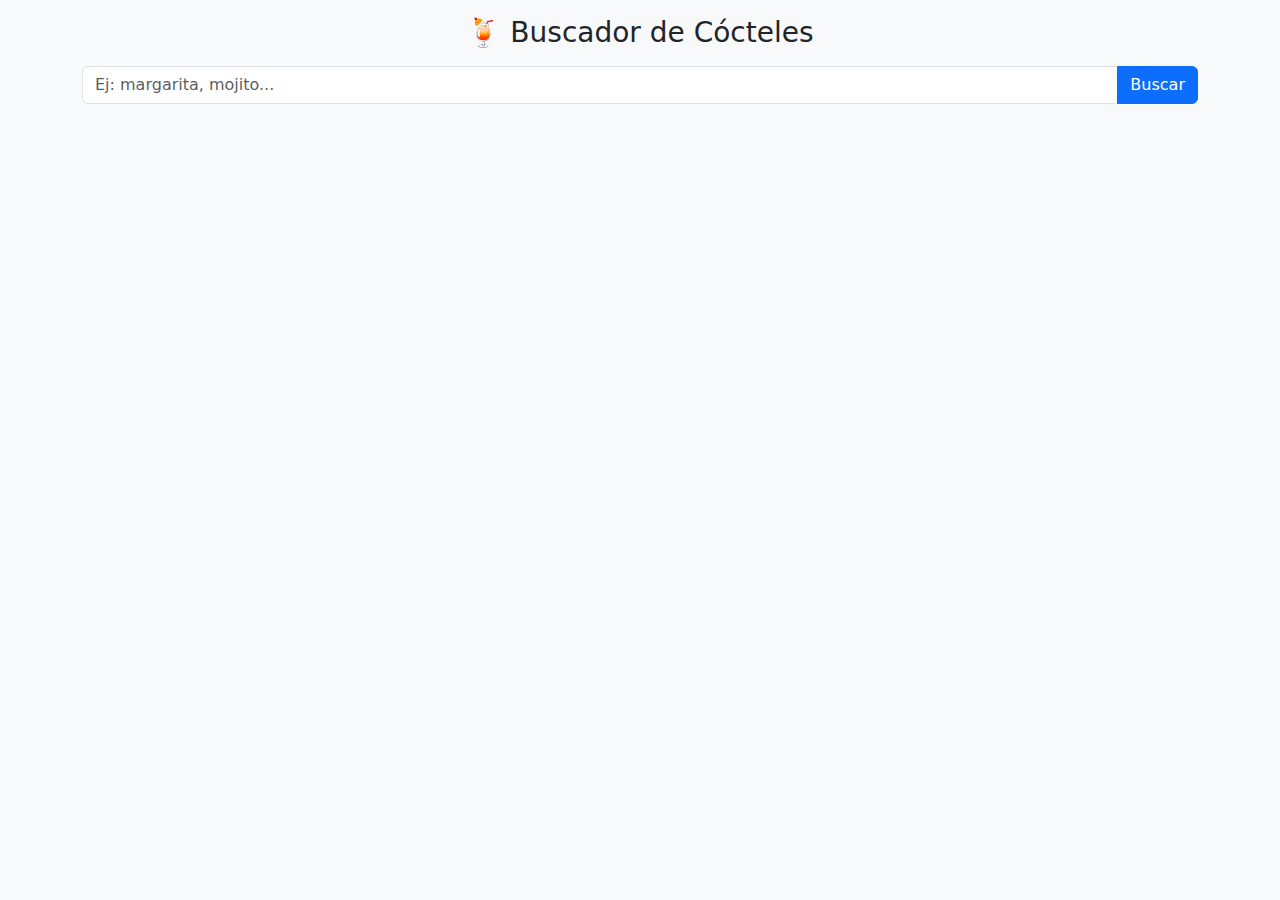
<file: coctel-api-cache/index.html>
<!DOCTYPE html>
<html lang="es">
<head>
  <meta charset="UTF-8">
  <meta name="viewport" content="width=device-width, initial-scale=1.0">
  <title>Cocktail Finder</title>
  <link href="https://cdn.jsdelivr.net/npm/bootstrap@5.3.8/dist/css/bootstrap.min.css" rel="stylesheet">

  <link rel="manifest" href="manifest.json">
</head>
<body class="bg-light">

  <div class="container py-3">
    <h3 class="text-center mb-3">🍹 Buscador de Cócteles</h3>

    <!-- Buscador -->
    <div class="input-group mb-3">
      <input type="text" id="searchInput" class="form-control" placeholder="Ej: margarita, mojito...">
      <button id="searchBtn" class="btn btn-primary">Buscar</button>
    </div>

    <div id="results" class="row row-cols-2 g-3">
    </div>
  </div>

  <script src="main.js"></script>

  <script src="https://cdn.jsdelivr.net/npm/@popperjs/core@2.11.8/dist/umd/popper.min.js" crossorigin="anonymous"></script>
  <script src="https://cdn.jsdelivr.net/npm/bootstrap@5.3.8/dist/js/bootstrap.min.js" crossorigin="anonymous"></script>
</body>
</html>
</file>
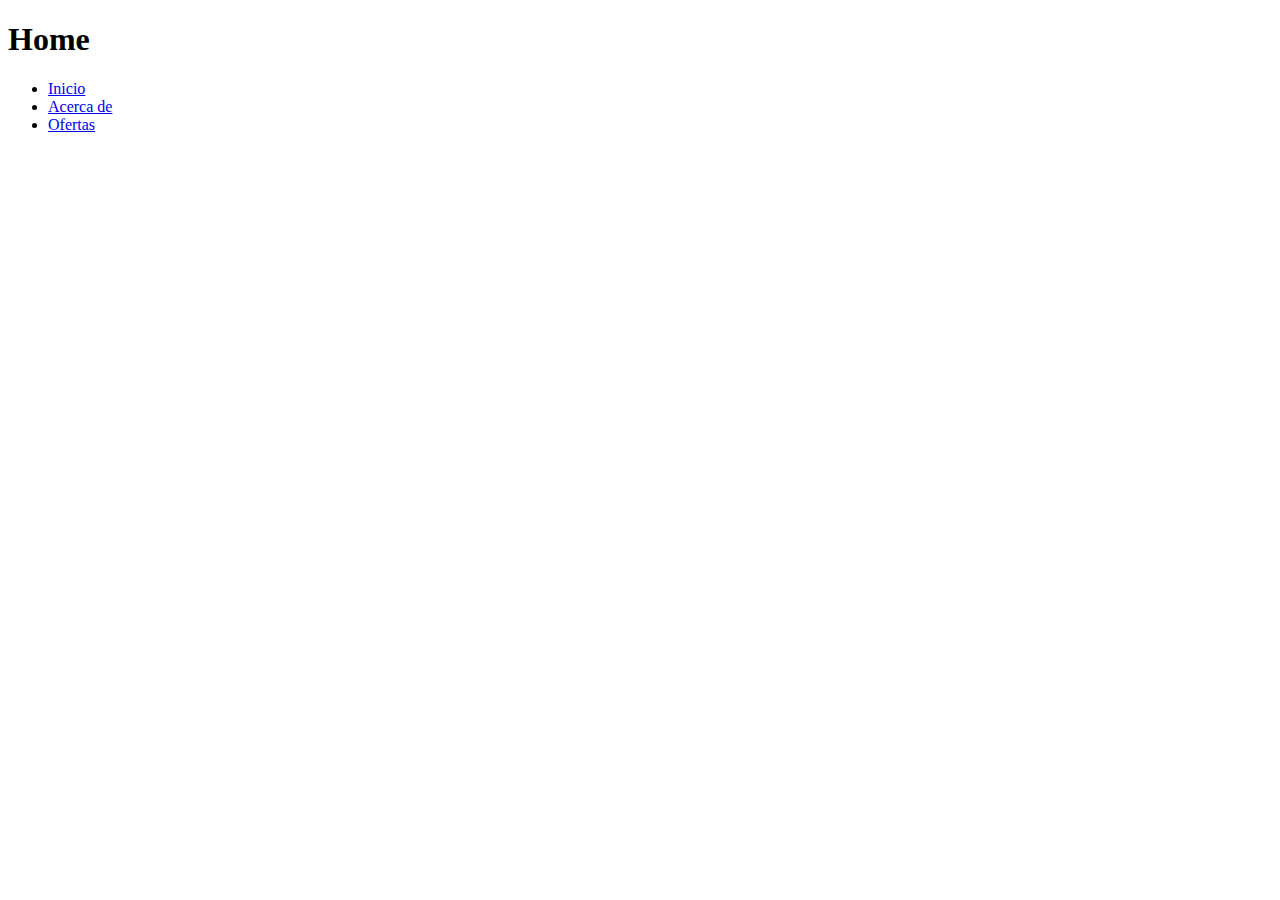
<file: only-cache/index.html>
<!DOCTYPE html>
<html lang="en">
<head>
    <meta charset="UTF-8">
    <meta name="viewport" content="width=device-width, initial-scale=1.0">
    <title>ONLY CACHE</title>
</head>
<body>
    <h1>Home</h1>
    <ul>
        <li><a href="index.html">Inicio</a></li>
        <li><a href="/pages/acercade.html">Acerca de</a></li>
        <li><a href="/pages/ofertas.html">Ofertas</a></li>
    </ul>
    <script src="main.js"></script>
</body>
</html>
</file>
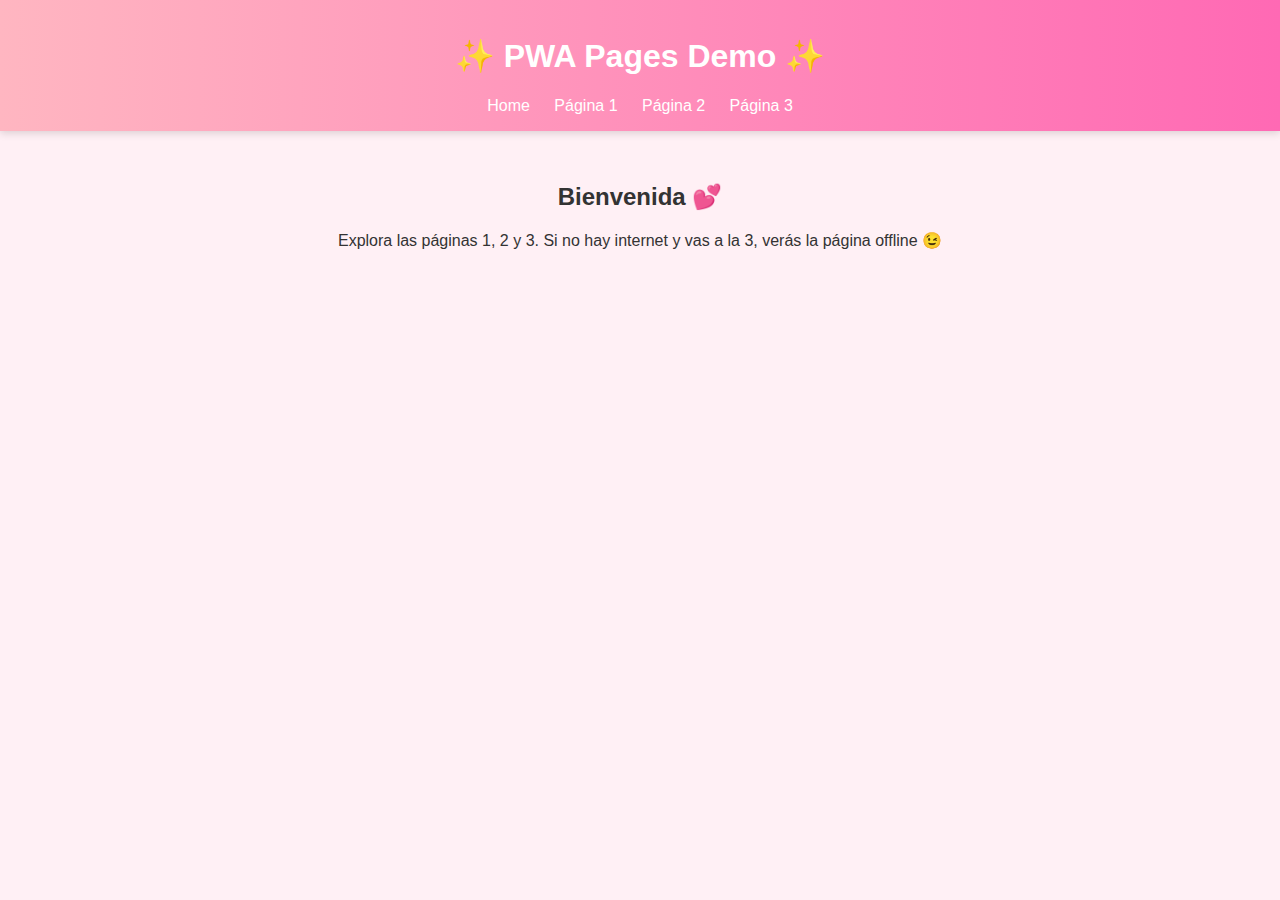
<file: paginas_cache/index.html>
<!DOCTYPE html>
<html lang="es">
  <head>
    <meta charset="UTF-8" />
    <meta name="viewport" content="width=device-width, initial-scale=1.0" />
    <title>PWA Pages Demo</title>
    <link rel="stylesheet" href="style.css" />
    <link rel="manifest" href="manifest.json" />
  </head>
  <body>
    <header>
      <h1>✨ PWA Pages Demo ✨</h1>
      <nav>
        <a href="index.html">Home</a>
        <a href="page1.html">Página 1</a>
        <a href="page2.html">Página 2</a>
        <a href="page3.html">Página 3</a>
      </nav>
    </header>

    <main>
      <h2>Bienvenida 💕</h2>
      <p>
        Explora las páginas 1, 2 y 3. Si no hay internet y vas a la 3, verás la
        página offline 😉
      </p>
    </main>

   <script src="registerSW.js"></script>
  </body>
</html>
</file>
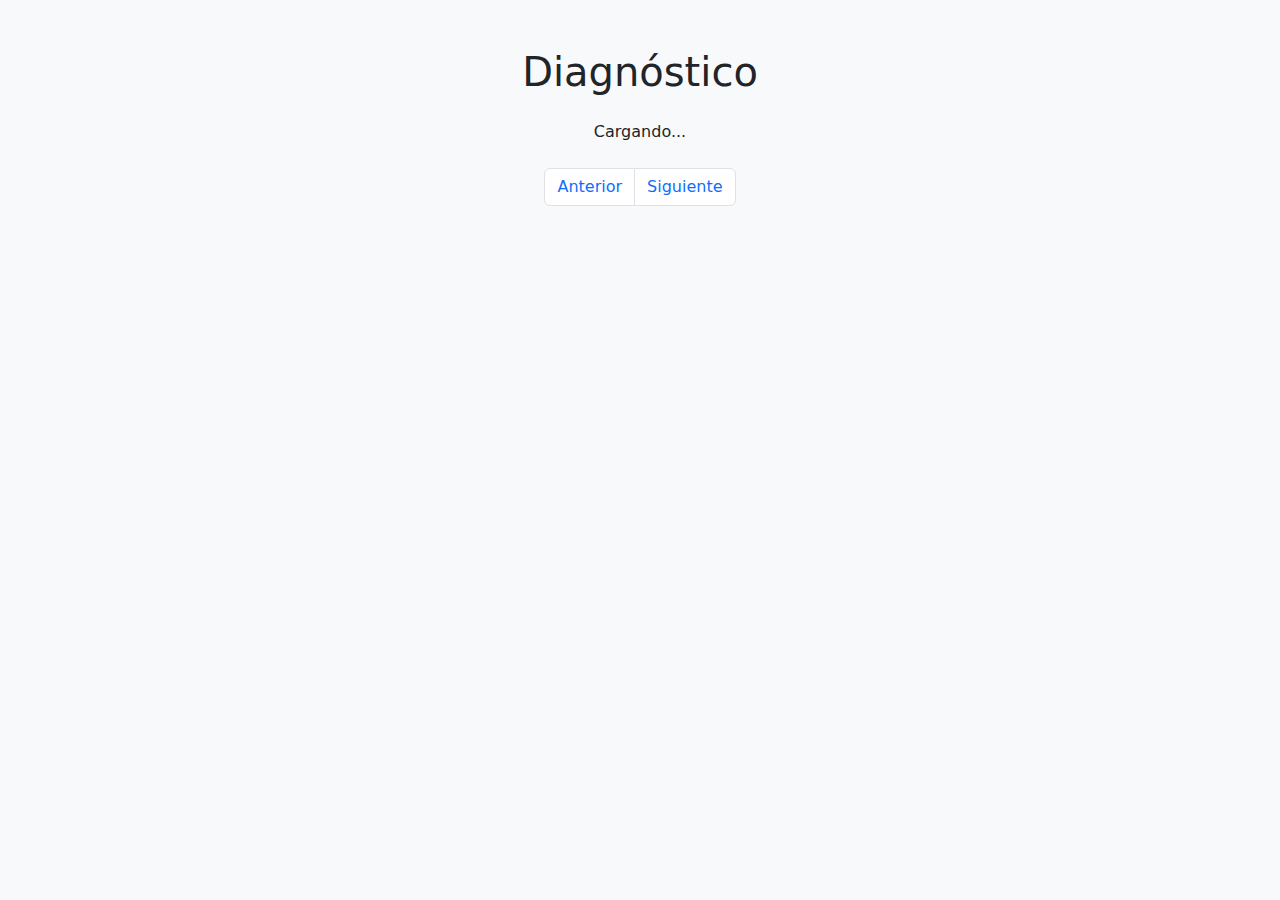
<file: pokemon/index.html>
<!DOCTYPE html>
<html lang="es">

<head>
    <meta charset="UTF-8">
    <meta name="viewport" content="width=device-width, initial-scale=1.0">
    <title>Pokédex Diagnóstico</title>
    <link href="https://cdn.jsdelivr.net/npm/bootstrap@5.3.0/dist/css/bootstrap.min.css" rel="stylesheet">
    <style>
        .card-img-top {
            width: 100px;
            height: 100px;
            object-fit: contain;
            margin: auto;
        }

        .pokemon-card {
            margin-bottom: 20px;
        }
    </style>
</head>

<body class="bg-light">
    <div class="container mt-5">
        <h1 class="text-center mb-4">Diagnóstico</h1>
        <div id="poke-container" class="row justify-content-center"></div>
        <nav aria-label="Navegación de páginas">
            <ul class="pagination justify-content-center mt-4">
                <li class="page-item">
                    <button id="prev-btn" class="page-link" disabled>Anterior</button>
                </li>
                <span id="page-tabs" class="d-flex"></span>
                <li class="page-item">
                    <button id="next-btn" class="page-link">Siguiente</button>
                </li>
            </ul>
        </nav>
    </div>

    <script src="script.js"></script>
</body>

</html>
</file>
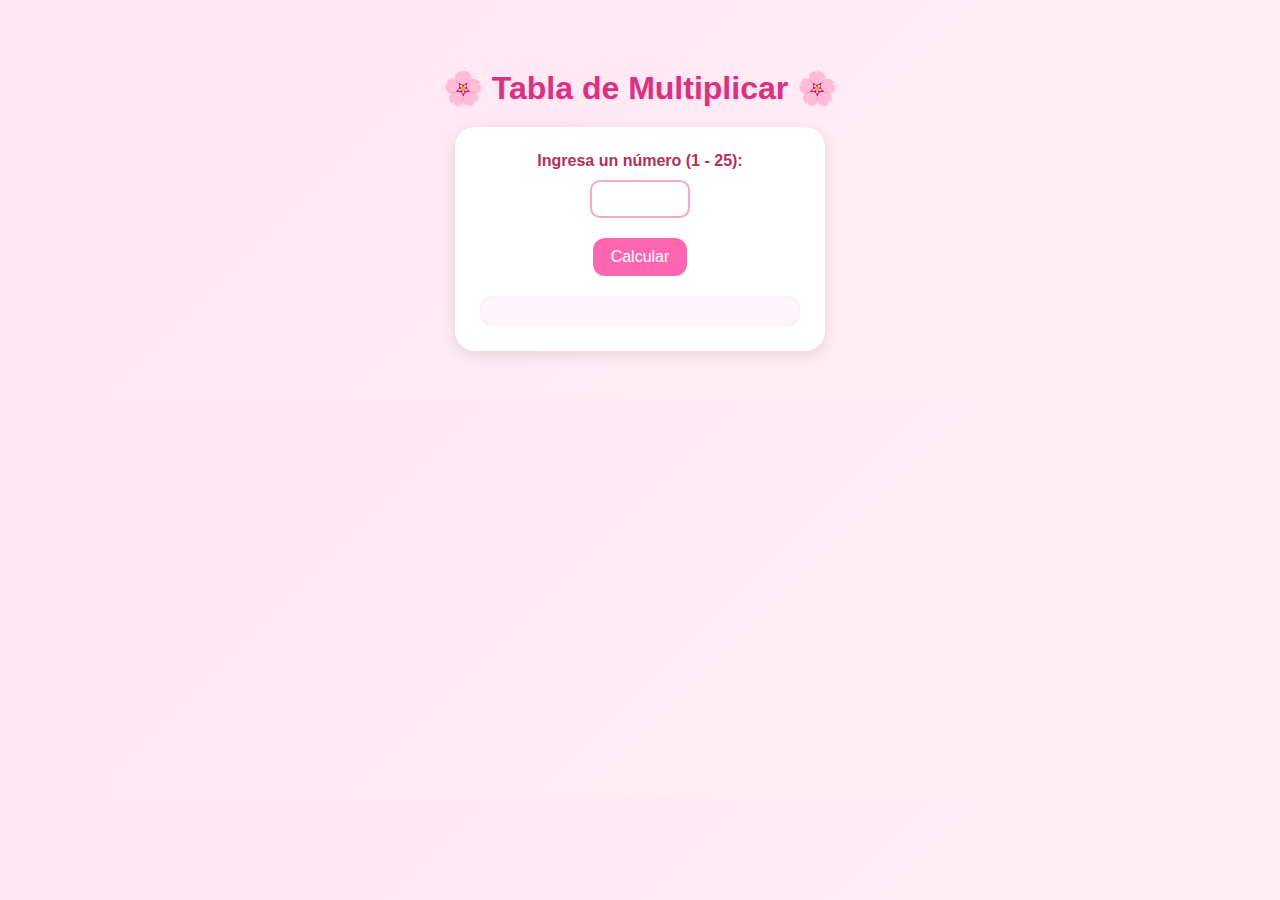
<file: tarea/index.html>
<!DOCTYPE html>
<html lang="es">

<head>
    <meta charset="UTF-8">
    <title>Tabla de Multiplicar 💕</title>
    <style>
        body {
            font-family: "Segoe UI", Tahoma, Geneva, Verdana, sans-serif;
            background: linear-gradient(135deg, #ffe6f2, #fff0f5);
            color: #444;
            text-align: center;
            padding: 40px;
        }

        h1 {
            color: #d63384;
            font-size: 2em;
            margin-bottom: 20px;
            text-shadow: 1px 1px 2px #ffcce0;
        }

        .card {
            background: #fff;
            padding: 25px;
            border-radius: 20px;
            box-shadow: 0px 4px 15px rgba(0, 0, 0, 0.1);
            display: inline-block;
            min-width: 320px;
        }

        label {
            font-weight: bold;
            color: #b03060;
        }

        input {
            margin: 10px 0;
            padding: 8px;
            border: 2px solid #f7a8c2;
            border-radius: 10px;
            width: 80px;
            text-align: center;
            font-size: 1em;
        }

        button {
            background: #ff66b2;
            color: white;
            border: none;
            padding: 10px 18px;
            border-radius: 12px;
            cursor: pointer;
            font-size: 1em;
            transition: 0.3s;
            margin-top: 10px;
        }

        button:hover {
            background: #e05599;
            transform: scale(1.05);
        }

        #resultado {
            margin-top: 20px;
            text-align: left;
            padding: 15px;
            border-radius: 12px;
            background: #fff5fa;
            box-shadow: inset 0 0 5px rgba(0, 0, 0, 0.05);
            font-size: 1.1em;
        }

        #resultado p {
            margin: 5px 0;
            color: #663366;
        }

        #resultado p:first-child {
            margin-top: 0;
        }

        .error {
            color: red;
            font-weight: bold;
        }
    </style>
</head>

<body>
    <h1>🌸 Tabla de Multiplicar 🌸</h1>

    <div class="card">
        <label for="numero">Ingresa un número (1 - 25):</label><br>
        <input type="number" id="numero" min="1" max="25" step="1"><br>
        <button id="btnCalcular">Calcular</button>

        <div id="resultado"></div>
    </div>

    <script src="script.js"></script>
</body>

</html>
</file>
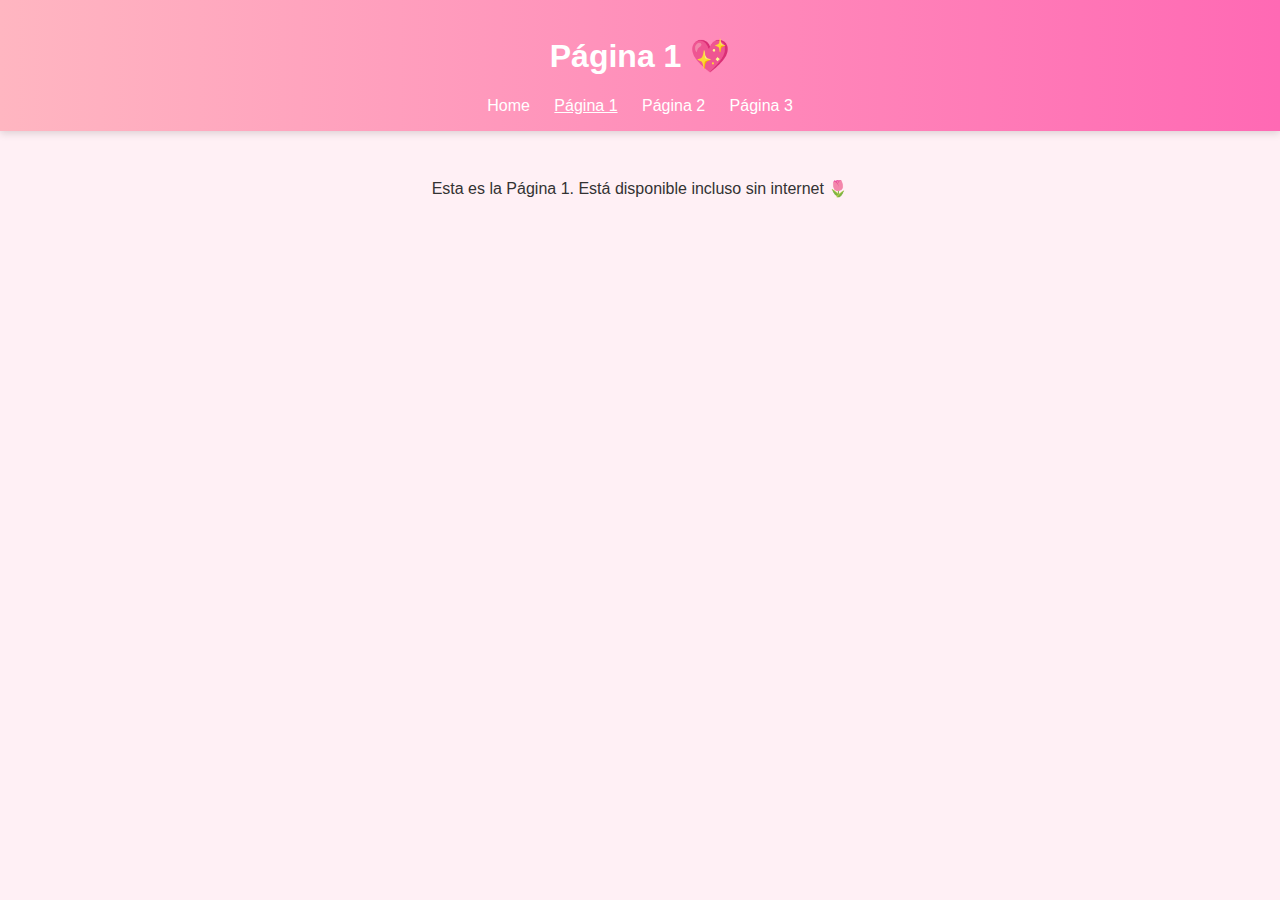
<file: paginas_cache/page1.html>
<!DOCTYPE html>
<html lang="es">
  <head>
    <meta charset="UTF-8" />
    <meta name="viewport" content="width=device-width, initial-scale=1.0" />
    <title>Página 1</title>
    <link rel="stylesheet" href="style.css" />
  </head>
  <body>
    <header>
      <h1>Página 1 💖</h1>
      <nav>
        <a href="index.html">Home</a>
        <a href="page1.html" class="active">Página 1</a>
        <a href="page2.html">Página 2</a>
        <a href="page3.html">Página 3</a>
      </nav>
    </header>

    <main>
      <p>Esta es la Página 1. Está disponible incluso sin internet 🌷</p>
    </main>
    <script src="registerSW.js"></script>
  </body>
</html>
</file>
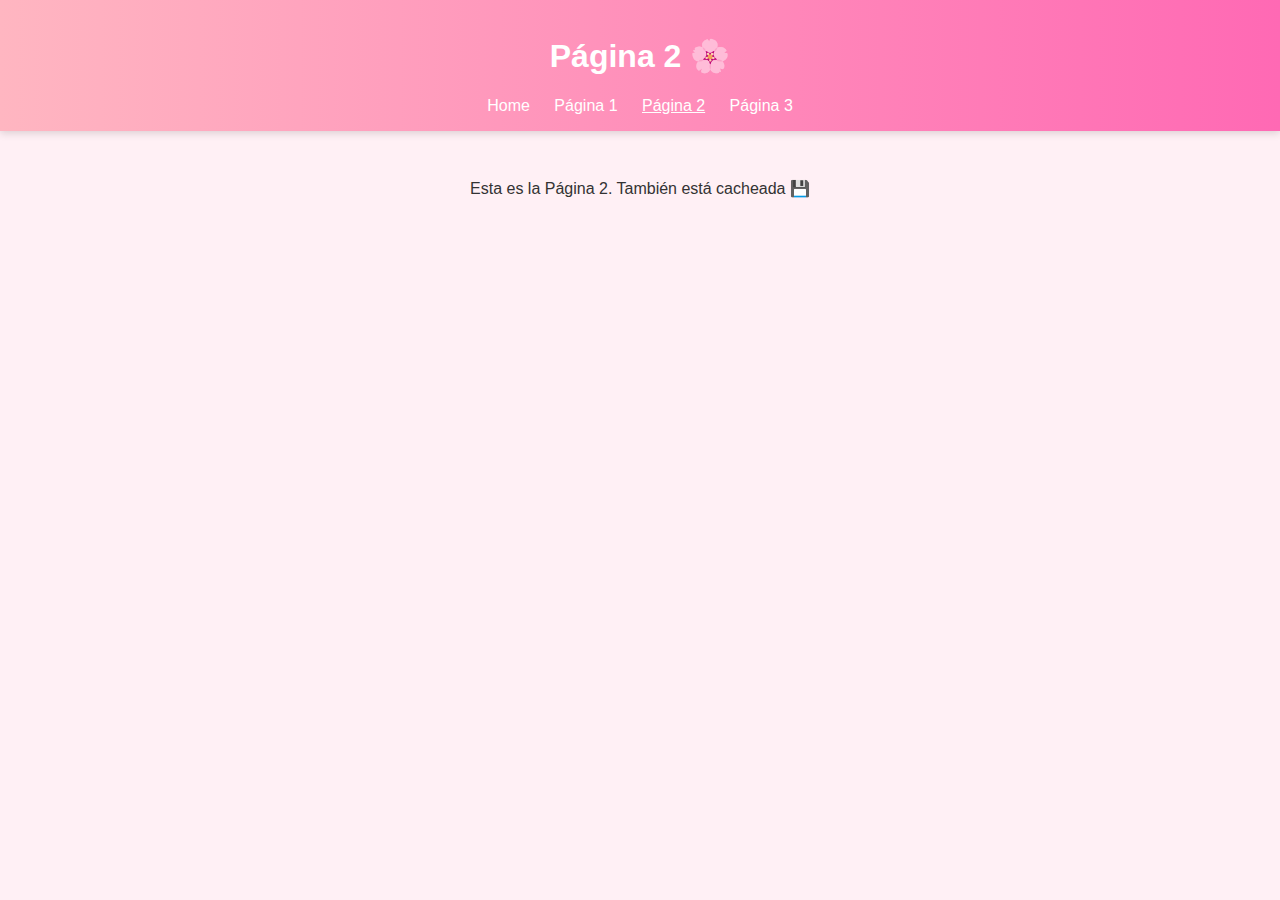
<file: paginas_cache/page2.html>
<!DOCTYPE html>
<html lang="es">
  <head>
    <meta charset="UTF-8" />
    <meta name="viewport" content="width=device-width, initial-scale=1.0" />
    <title>Página 2</title>
    <link rel="stylesheet" href="style.css" />
  </head>
  <body>
    <header>
      <h1>Página 2 🌸</h1>
      <nav>
        <a href="index.html">Home</a>
        <a href="page1.html">Página 1</a>
        <a href="page2.html" class="active">Página 2</a>
        <a href="page3.html">Página 3</a>
      </nav>
    </header>

    <main>
      <p>Esta es la Página 2. También está cacheada 💾</p>
    </main>
    <script src="registerSW.js"></script>
  </body>
</html>
</file>
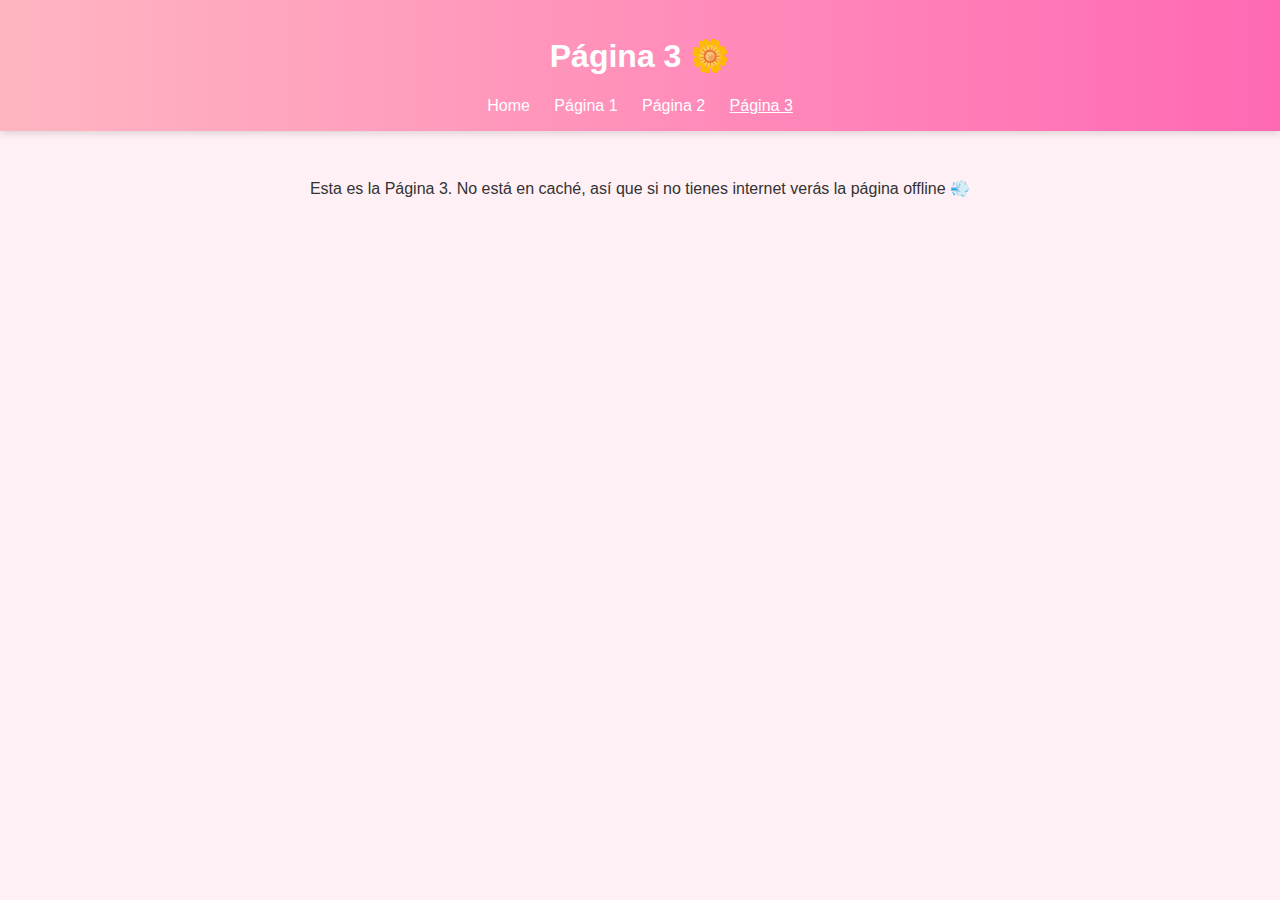
<file: paginas_cache/page3.html>
<!DOCTYPE html>
<html lang="es">
  <head>
    <meta charset="UTF-8" />
    <meta name="viewport" content="width=device-width, initial-scale=1.0" />
    <title>Página 3</title>
    <link rel="stylesheet" href="style.css" />
  </head>
  <body>
    <header>
      <h1>Página 3 🌼</h1>
      <nav>
        <a href="index.html">Home</a>
        <a href="page1.html">Página 1</a>
        <a href="page2.html">Página 2</a>
        <a href="page3.html" class="active">Página 3</a>
      </nav>
    </header>

    <main>
      <p>
        Esta es la Página 3. No está en caché, así que si no tienes internet
        verás la página offline 💨
      </p>
    </main>
    <script src="registerSW.js"></script>
  </body>
</html>
</file>
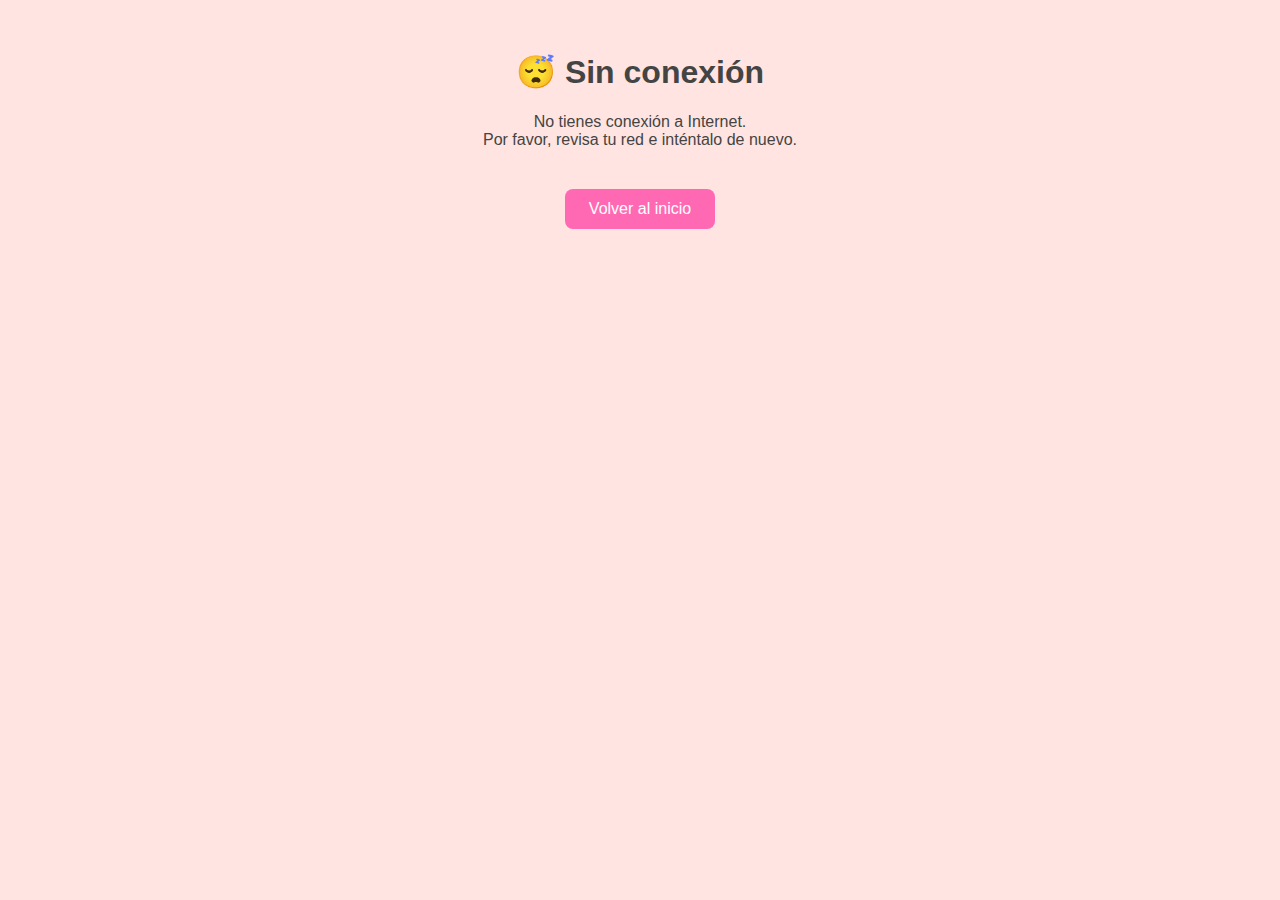
<file: paginas_cache/pageOffline.html>
<!DOCTYPE html>
<html lang="es">
  <head>
    <meta charset="UTF-8" />
    <meta name="viewport" content="width=device-width, initial-scale=1.0" />
    <title>Sin conexión</title>
    <link rel="stylesheet" href="style.css" />
  </head>
  <body class="offline">
    <main>
      <h1>😴 Sin conexión</h1>
      <p>
        No tienes conexión a Internet.<br />Por favor, revisa tu red e inténtalo
        de nuevo.
      </p>
      <a href="index.html" class="btn">Volver al inicio</a>
    </main>
    <script src="registerSW.js"></script>
  </body>
</html>
</file>
<file: paginas_cache/style.css>
body {
    font-family: "Poppins", sans-serif;
    margin: 0;
    background: #fff0f5;
    color: #333;
    text-align: center;
}

header {
    background: linear-gradient(90deg, #ffb6c1, #ff69b4);
    padding: 1rem;
    color: white;
    box-shadow: 0 2px 8px rgba(0, 0, 0, 0.15);
}

nav {
    margin-top: 10px;
}

nav a {
    color: white;
    text-decoration: none;
    margin: 0 10px;
    font-weight: 500;
    transition: 0.3s;
}

nav a:hover,
nav a.active {
    text-decoration: underline;
}

main {
    padding: 2rem;
}

.offline {
    background: #ffe4e1;
    color: #444;
}

.btn {
    display: inline-block;
    margin-top: 1.5rem;
    background: #ff69b4;
    color: white;
    padding: 0.7rem 1.5rem;
    border-radius: 8px;
    text-decoration: none;
    transition: 0.3s;
}

.btn:hover {
    background: #ff1493;
}
</file>
